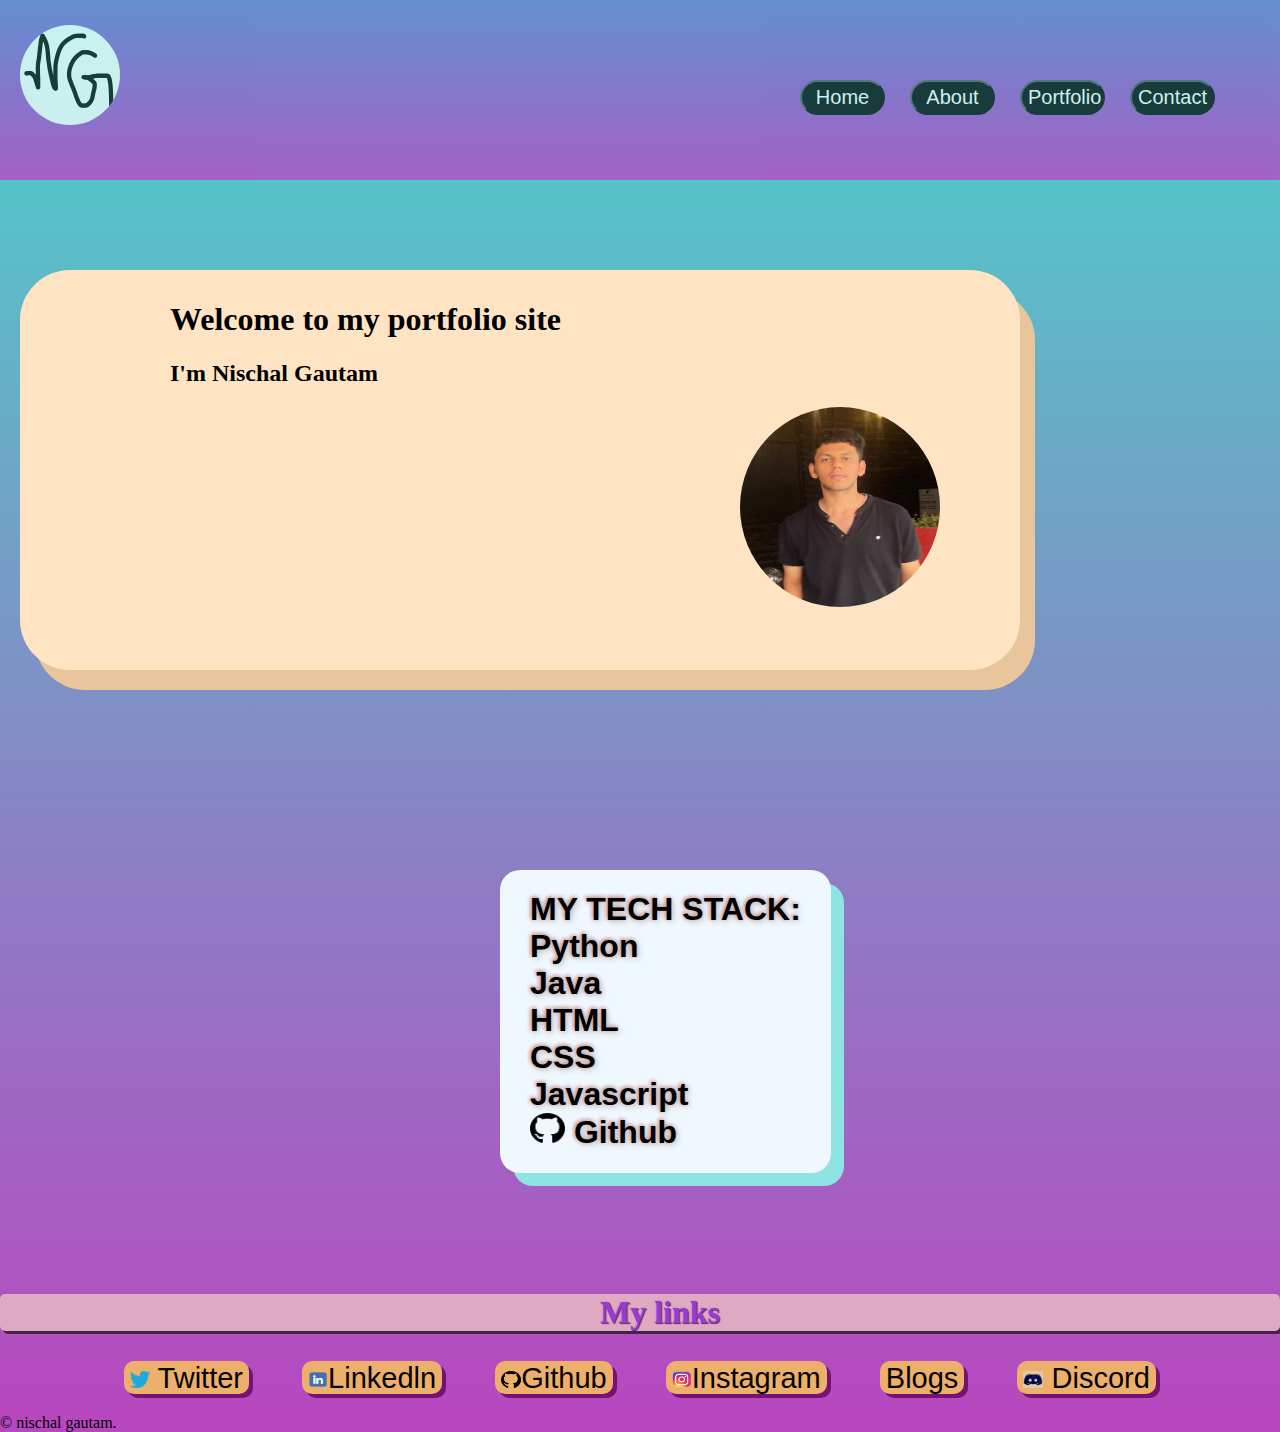
<file: index.html>
<!DOCTYPE html>
<html lang="en">
    <head>
        <meta charset="UTF-8"/>
        <meta name="viewpoint" content="width=device-width,initial-scale=1.0"./>
        <link rel="stylesheet" href="lb.css"/>
        <title>Nischal's portfolio</title>
    </head>

    <body>


        <div class="headr">
            <img src="images/logo.png" alt="logo" id="foto">
            <div class="iconTable">

            <div class="topIc"><button class="icnBtn"><a href="">Home</a></button></div>

            <div  class="topIc"><button class="icnBtn"><a href="">About</a></button></div>

            <div class="topIc"><button class="icnBtn"><a href="">Portfolio</a></button></div>

            <div class="topIc"><button class="icnBtn"><a href="">Contact</a></button></div>

            </div>
            

        </div>

        

        <div class="imgAndDes"  >

            

            <div class="Description">
                <h1 cl>Welcome to my portfolio site</h1>
                <h2>I'm Nischal Gautam 
                </h2>

                
                    <img id="inside"src="images/slf.png" alt="my image">
                
            </div>

        </div>




        <div class="techStack">
            <h1 class="tech1">MY  TECH  STACK: <br> Python <br>Java <br> HTML <br>CSS <br> Javascript <br>
                <img src="images/github.png"  id="git" alt=""> Github <br> </h1>
        </div>


        
           


           <div class="l">
            <div class="h2"><h1 class="l1">My links</h1></div>
            
           </div> 
        

        <div class="links">
            <button class="linkBtn" >
                <a href="https://twitter.com/Nischal7171" target="_blank">
                    <img id="linkLogos" src="images/twlogo.png" alt=" logo"> Twitter</a>
            </button>


            <button class="linkBtn">
                <a href="https://www.linkedin.com/in/nischal-gautam-786887194/" target="_blank">
                    <img id="linkLogos" src="images/linkedin.png" alt=" logo">Linkedln</a>
            </button>

            <button class="linkBtn">
                <a href="https://github.com/c-o-d-e-y-o-d-a" target="_blank">
                    <img id="linkLogos" src="images/github.png" alt="d logo">Github</a>
            </button>

            <button class="linkBtn">
                <a href="https://www.instagram.com/n_g_2021/" target="_blank">
                    <img id="linkLogos" src="images/insta.png" alt=" logo">Instagram</a>
            </button>

            <button class="linkBtn">
                <a href="https://hashnode.com/@codeyoda" target="_blank">
                    Blogs</a>
            </button>
            <button class="linkBtn">
                <a href="https://discordapp.com/users/846654911668420639" target="_blank">
                    <img id="linkLogos" src="images/discord.png" alt="logo"> Discord</a>
            </button>

            

            

    
        
        </div>


        <div class="thEnd">
            &#xA9; nischal gautam.

        </div>

    </div>








    </body>
</html>
</file>
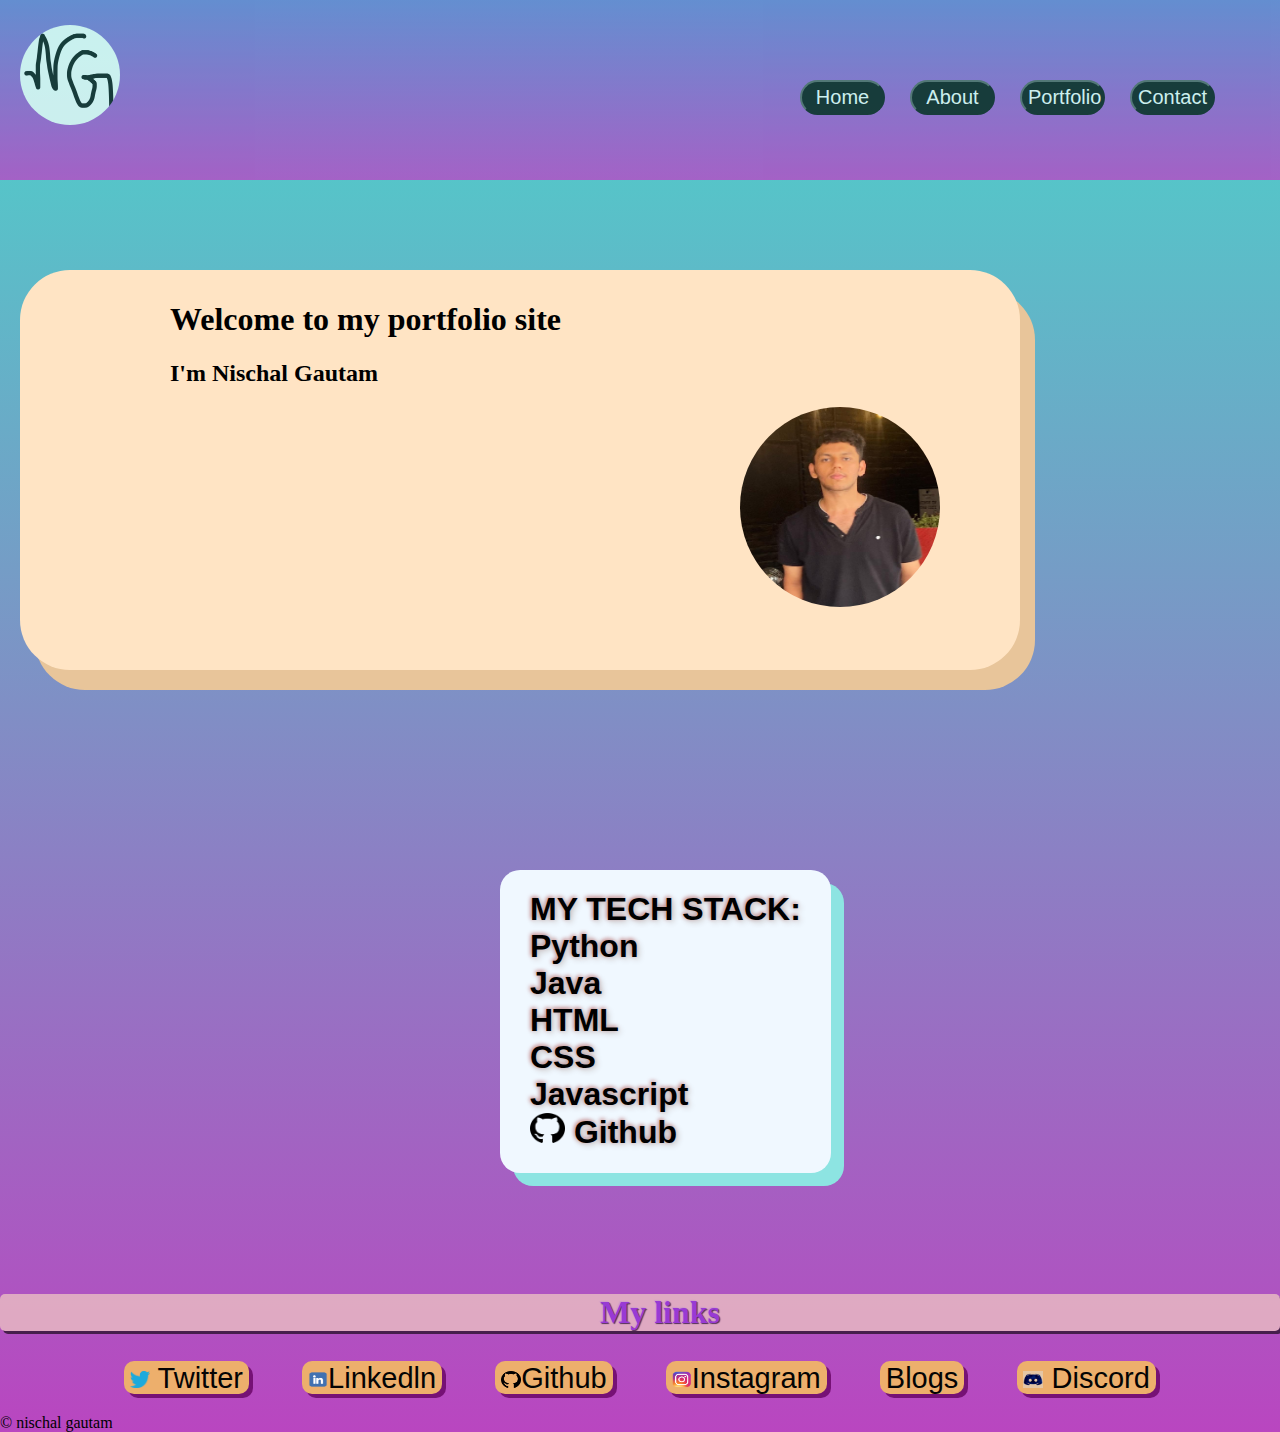
<file: lb.html>
<!DOCTYPE html>
<html lang="en">
    <head>
        <meta charset="UTF-8"/>
        <meta name="viewpoint" content="width=device-width,initial-scale=1.0"./>
        <link rel="stylesheet" href="/lb.css"/>
        <title>Nischal's portfolio</title>
    </head>

    <body>


        <div class="headr">
            <img src="/images/logo.png" alt="logo" id="foto">
            <div class="iconTable">

            <div class="topIc"><button class="icnBtn"><a href="">Home</a></button></div>

            <div  class="topIc"><button class="icnBtn"><a href="">About</a></button></div>

            <div class="topIc"><button class="icnBtn"><a href="">Portfolio</a></button></div>

            <div class="topIc"><button class="icnBtn"><a href="">Contact</a></button></div>

            </div>
            

        </div>

        

        <div class="imgAndDes"  >

            

            <div class="Description">
                <h1 cl>Welcome to my portfolio site</h1>
                <h2>I'm Nischal Gautam 
                </h2>

                
                    <img id="inside"src="/images/slf.png" alt="my image">
                
            </div>

        </div>




        <div class="techStack">
            <h1 class="tech1">MY  TECH  STACK: <br> Python <br>Java <br> HTML <br>CSS <br> Javascript <br>
                <img src="/images/github.png"  id="git" alt=""> Github <br> </h1>
        </div>


        
           


           <div class="l">
            <div class="h2"><h1 class="l1">My links</h1></div>
            
           </div> 
        

        <div class="links">
            <button class="linkBtn" >
                <a href="https://twitter.com/Nischal7171" target="_blank">
                    <img id="linkLogos" src="/images/twlogo.png" alt=" logo"> Twitter</a>
            </button>


            <button class="linkBtn">
                <a href="https://www.linkedin.com/in/nischal-gautam-786887194/" target="_blank">
                    <img id="linkLogos" src="/images/linkedin.png" alt=" logo">Linkedln</a>
            </button>

            <button class="linkBtn">
                <a href="https://github.com/c-o-d-e-y-o-d-a" target="_blank">
                    <img id="linkLogos" src="/images/github.png" alt="d logo">Github</a>
            </button>

            <button class="linkBtn">
                <a href="https://www.instagram.com/n_g_2021/" target="_blank">
                    <img id="linkLogos" src="/images/insta.png" alt=" logo">Instagram</a>
            </button>

            <button class="linkBtn">
                <a href="https://hashnode.com/@codeyoda" target="_blank">
                    Blogs</a>
            </button>
            <button class="linkBtn">
                <a href="discordapp.com/users/846654911668420639" target="_blank">
                    <img id="linkLogos" src="/images/discord.png" alt="logo"> Discord</a>
            </button>

            

            

    
        
        </div>


        <div class="thEnd">
            &#xA9; nischal gautam

        </div>

    </div>








    </body>
</html>
</file>
<file: lb.css>
body{
    /*background-color: rgba(67, 142, 211, 0.724);*/
    background: linear-gradient(rgb(72, 214, 202),rgb(185, 70, 192));
    margin: 0px;
    padding: 0px;
   
}
a{color: inherit;
text-decoration: none;}

#foto{
    height: 100px;
    width:100px;
    border-radius: 50%;
    margin-left: 20px;
    margin-top: 25px;
}

#linkLogos{
    height:17px ;
    width: 20px;
}


#inside{
    height: 200px;
    width: 200px;
    border-radius: 50%;
    display: inline-block;
    margin-left: 570px;
    margin-top: 0px;
    margin-bottom: 30px;
    
    
}

.headr{
    background: linear-gradient(rgb(112, 112, 211),rgb(197, 56, 197));
    width: 100%;
    height: 20dvh;
    margin: 0px;
    padding: 0px;
    position: static;
    margin-top: 0px;
    display: flex;
    opacity: 0.7;
}



.iconTable{
    display: flex;
    align-self: center;
    margin-top: 15px;
    float: right;
    margin-left: 680px;
    
    
    
    
}

.topIc{
    display: inline-block;
    margin-right: 25px;
    
}


.icnBtn{
    font-size: 20px;
    font-family:'Gill Sans', 'Gill Sans MT', Calibri, 'Trebuchet MS', sans-serif;
    border-radius: 35px;
    padding: 10px,100px,3px,3px;
    height: 35px;
    width: 85px;
    text-shadow: 10px;
    background-color: black;
    color: white;
    
}

.icnBtn:hover{
    background-color: white;
    color: rgb(53, 30, 74);
}



.imgAndDes {
    background-color: bisque;
    height: 400px;
    width: 1000px;
    border-radius: 50px;
    margin-left: 20px;
   box-shadow: 15px 20px rgb(232, 197, 154);
   margin-top:  90px ;
   margin-bottom: 200px;
   opacity: 1;
   display: flex;
    
}




 

.Description{
    margin-left: 150px;
    margin-top: 10px;
    
}



.linkBtn{
    background-color: rgb(237, 175, 108);
    height: 33px;
    margin-bottom: 10px;
    color: rgb(4, 4, 4);
    
    border-radius: 10px;
    border-width: 0;
    align-self: center;
    font-size:29px ;
    margin: 0 auto;
    box-shadow: 4px 4px rgb(118, 17, 117);
    padding-bottom: 7px;
}

.l{
    background-color: bisque;
    
    
    display: block;
    box-shadow: 3px 3px black;
    border-radius: 5px;
    opacity: 0.6;
    width: 100%;
}

.l1{
    margin-left: 600px;
    color: blueviolet;
    text-shadow: 1px 1px 1px rgb(21, 20, 20), -1px -1px 1px rgb(230, 205, 205);
}



.h2{
    display: inline;
    background-color: azure;
}
.linkBtn:hover {
background-color:blanchedalmond;
cursor: pointer;
color: brown;
font-size: 26px;
opacity:0.6;
font-size: 27px;

}




.techStack{
    font-family: 'Gill Sans', 'Gill Sans MT', Calibri, 'Trebuchet MS', sans-serif;
    background-color: aliceblue;
    display: inline-block;
    border-radius: 20px;
    margin-left: 20px;
    margin-left: 500px;
    box-shadow: 13px 13px rgb(141, 228, 226);
    margin-bottom: 100px;
    text-shadow: 2px 2px 6px rgb(197, 195, 195), -1px -1px 4px rgb(188, 105, 105);
}

#git{
    width: 35px;
    height: 30px;
}
.tech1{
    margin-left: 30px;
    margin-right: 30px;
}



.links{
    margin-left: 100px;
    display: flex;
    column-gap: 5px;
    justify-content: space-between;
    margin-right: 100px;
    margin-top: 30px;
    margin-bottom: 20px;
    flex-wrap: wrap;

    
}

.thEnd{
    margin-left: 600;
    animation: sliding 30s ;
    animation-iteration-count: infinite;
}


@media only screen and (max-width: 480px) {
    

}




/*
starting of animation effects
*/

@keyframes sliding {
    from{
        margin-left: 0%;
    }
     to{
        margin-left: 100%;
     }
}



/*
beginning of css code to make the site more responsive
*/



@media (max-width: 481px) { 
    .l{
        width: 100%;
        
    }

    .linkBtn{
        display: inline;
        align-self: center;
        width: 50%;
        height: 10%;
        margin-bottom: 2%;
        

        
    }

    

 }
</file>
